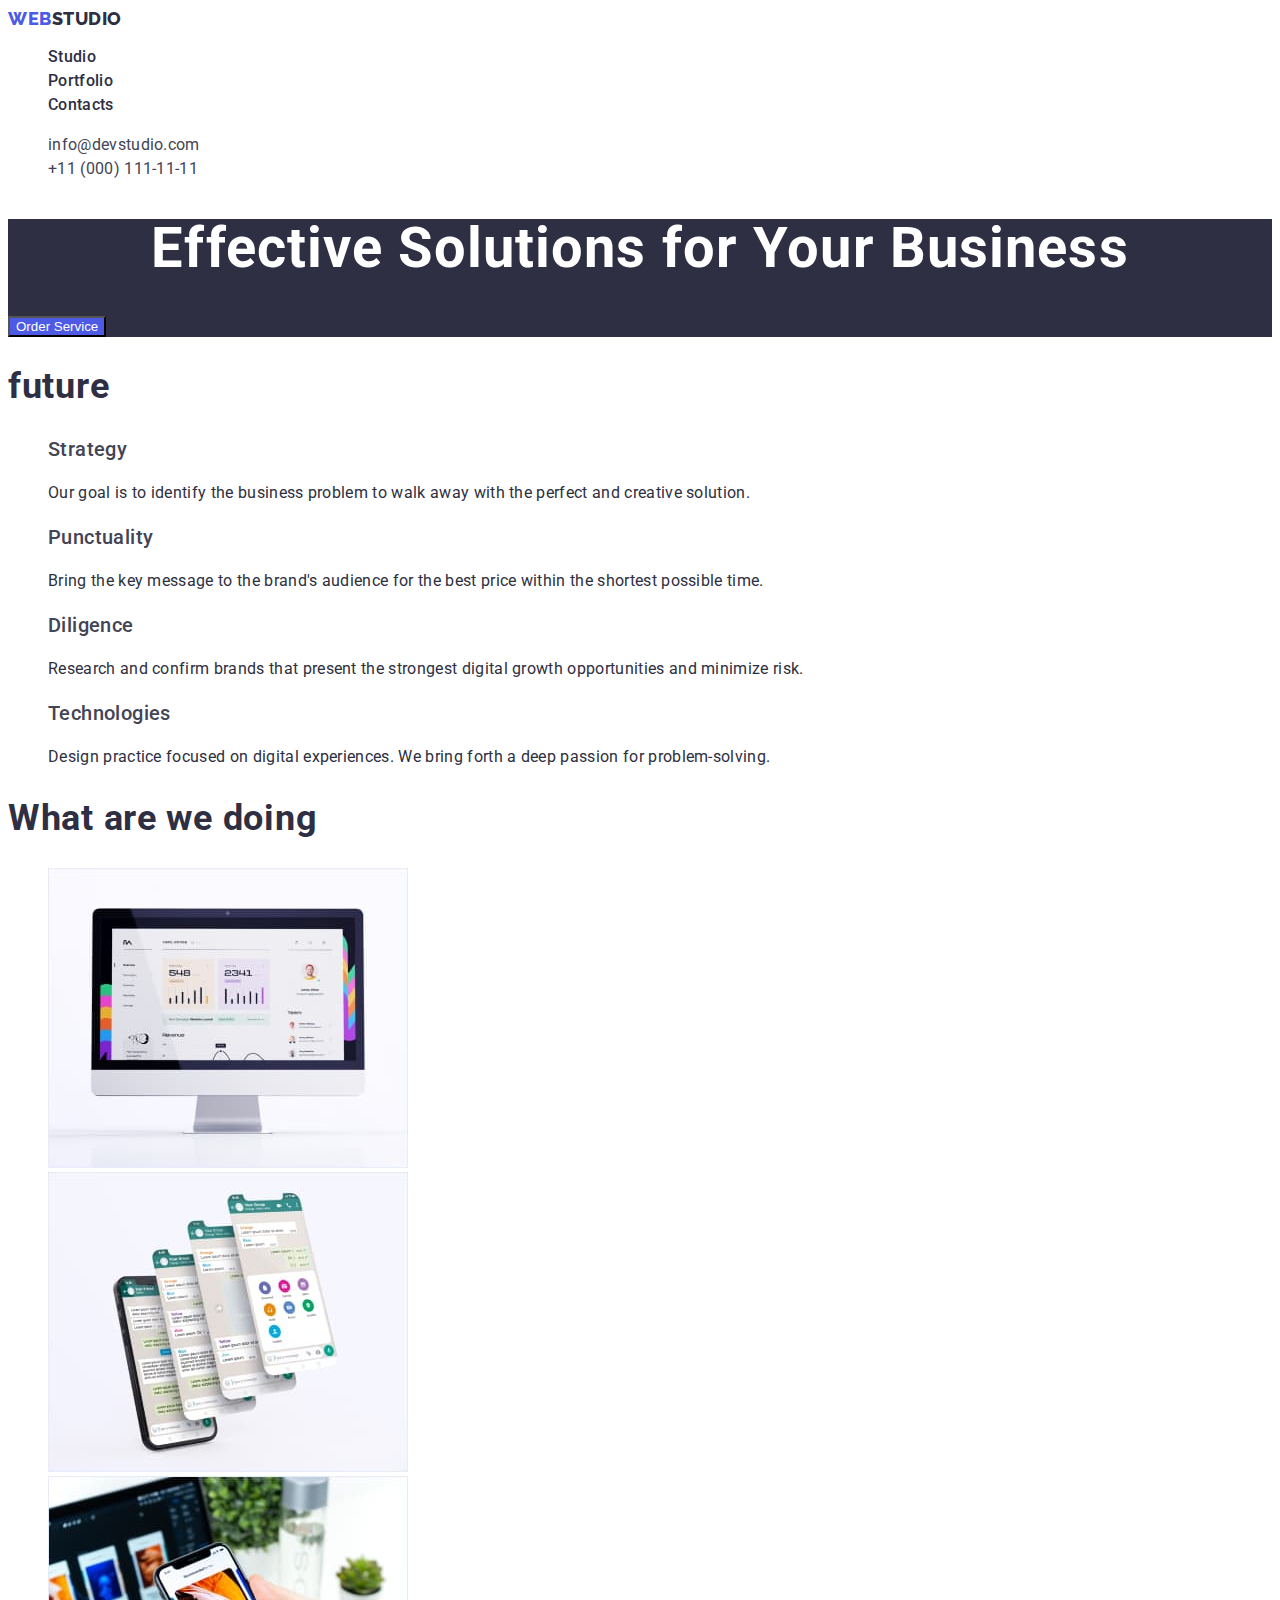
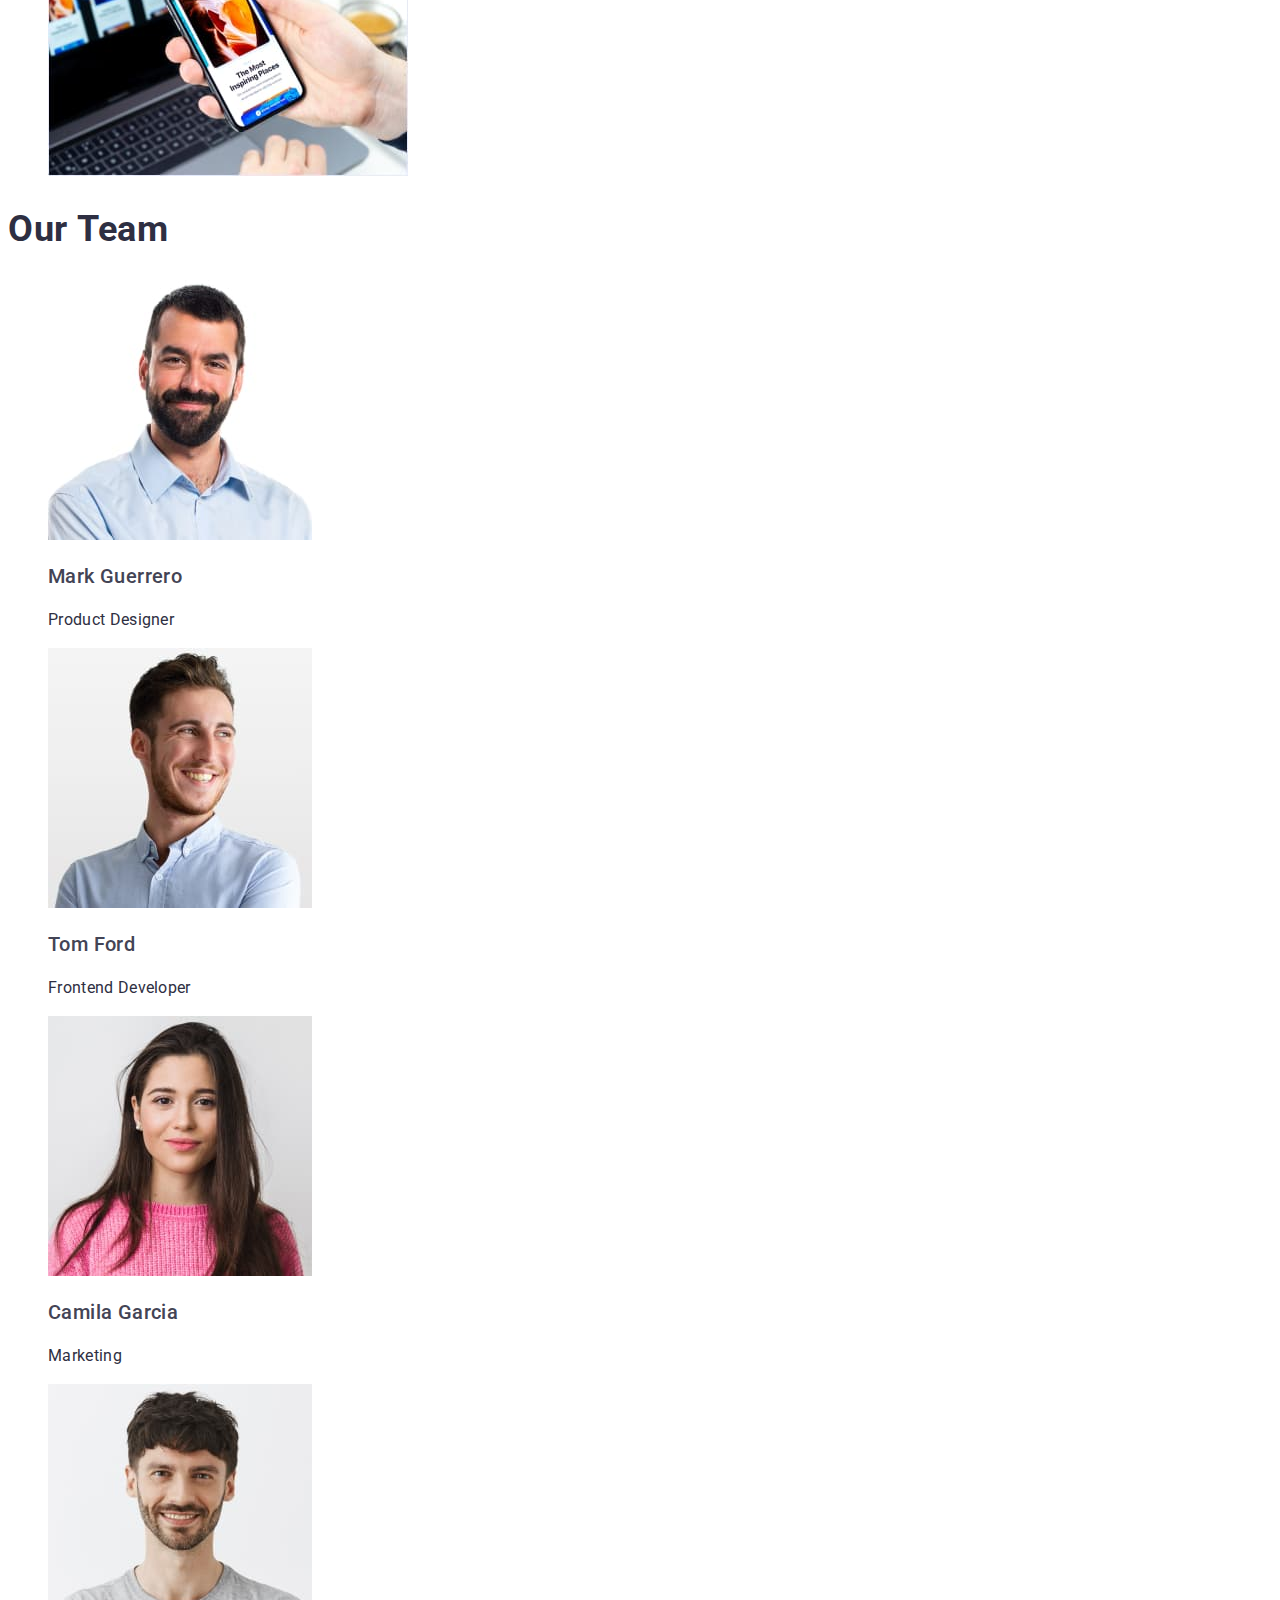
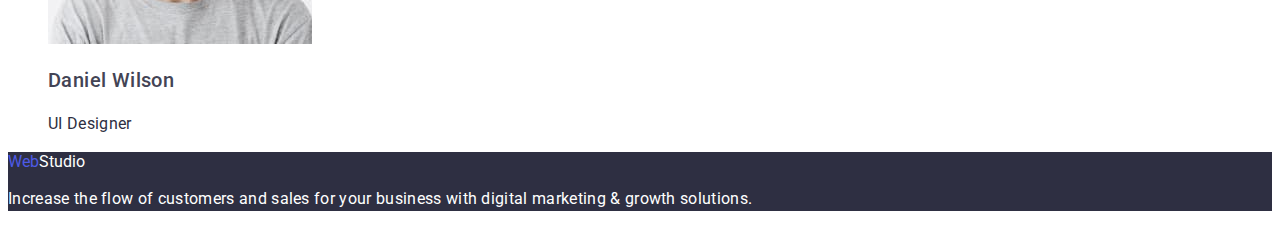
<file: index.html>
<!DOCTYPE html>
<html lang="en">
  <head>
    <meta charset="UTF-8" />
    <meta http-equiv="X-UA-Compatible" content="IE=edge" />
    <meta name="viewport" content="width=device-width, initial-scale=1.0" />
    <title>Document</title>
    <link rel="preconnect" href="https://fonts.googleapis.com">
    <link rel="preconnect" href="https://fonts.gstatic.com" crossorigin>
    <link href="https://fonts.googleapis.com/css2?family=Raleway:wght@800&family=Roboto:wght@400;500;700;900&display=swap" rel="stylesheet">
    <link rel="stylesheet" href="./css/ctyles.css">
  </head>
  <body>
    <header>
        <nav>
            <a href="./index.html" class="logo link"><span>Web</span>Studio</a>

            <ul class="navigation link">
                <li><a href="./index.html" class="nav link">Studio</a> </li>               
                <li><a href="./portfolio.html" class="nav link">Portfolio</a></li>
                <li><a href="" class="nav link">Contacts</a></li>
            </ul>
        </nav>
        <address>
            <ul class="adressat link">
                <li><a href="" class="adressat link">info@devstudio.com</a></li>
                <li><a href="" class="adressat link">+11 (000) 111-11-11</a></li>
            </ul>
        </address>
    </header>

    <main>
  <section class="hero">
    <h1 class="hero-title">Effective Solutions for Your Business</h1>
    <button type="button" class="title-button">Order Service</button>
  </section>   

  <section>
    <h2 class="section-title">future</h2>

    <ul class="list">
      <li>
        <h3 class="section-subtitle">Strategy</h3>
        <p class="section-text">
          Our goal is to identify the business problem to walk away with the
          perfect and creative solution.
        </p>
      </li>

      <li>
        <h3 class="section-subtitle">Punctuality</h3>
        <p class="section-text">
          Bring the key message to the brand's audience for the best price within the shortest possible time. 
        </p>
      </li>

      <li>
        <h3 class="section-subtitle">Diligence</h3>
        <p class="section-text">
          Research and confirm brands that present the strongest digital growth opportunities and minimize risk. 
        </p>
      </li>
      
      <li>
        <h3 class="section-subtitle">Technologies</h3>
        <p class="section-text">
          Design practice focused on digital experiences. We bring forth a deep passion for problem-solving. 
        </p>
      </li>      
    </ul>
  </section>

  <section>
    <h2 class="section-title">What are we doing</h2>

    <ul class="list">
        <li>
            <img src="./images/komp.jpg" alt="computers" width="360">
        </li>

        <li>
            <img src="./images/whanphone.jpg" alt="phones" width="360">
        </li>

        <li>
            <img src="./images/toophones.jpg" alt="setting" width="360">
        </li>
    </ul>
  </section>

  <section>
    <h2 class="section-title">Our Team</h2>

    <ul class="list">
        <li>
            <img src="./images/men.jpg" alt="personal" width="264">
            <h3 class="section-subtitle">Mark Guerrero</h3>
            <p class="section-text">Product Designer</p>
        </li>

        <li>
            <img src="./images/mens.jpg" alt="personal" width="264">
            <h3 class="section-subtitle">Tom Ford</h3>
            <p class="section-text">Frontend Developer</p>
        </li>

        <li>
            <img src="./images/woomen.jpg" alt="personal" width="264">
            <h3 class="section-subtitle">Camila Garcia</h3>
            <p class="section-text">Marketing</p>
        </li>

        <li>
            <img src="./images/menss.jpg" alt="personal" width="264">
            <h3 class="section-subtitle">Daniel Wilson</h3>
            <p class="section-text">UI Designer</p>
        </li>
    </ul>
  </section>
  </main>

    <footer class="footer">
      <a href="./index.html" class="logo-footer link"><span>Web</span>Studio</a>
      <p class="footer-text">
        Increase the flow of customers and sales for your business with digital
        marketing & growth solutions.
      </p>
    </footer>
  </body>
</html>
</file>
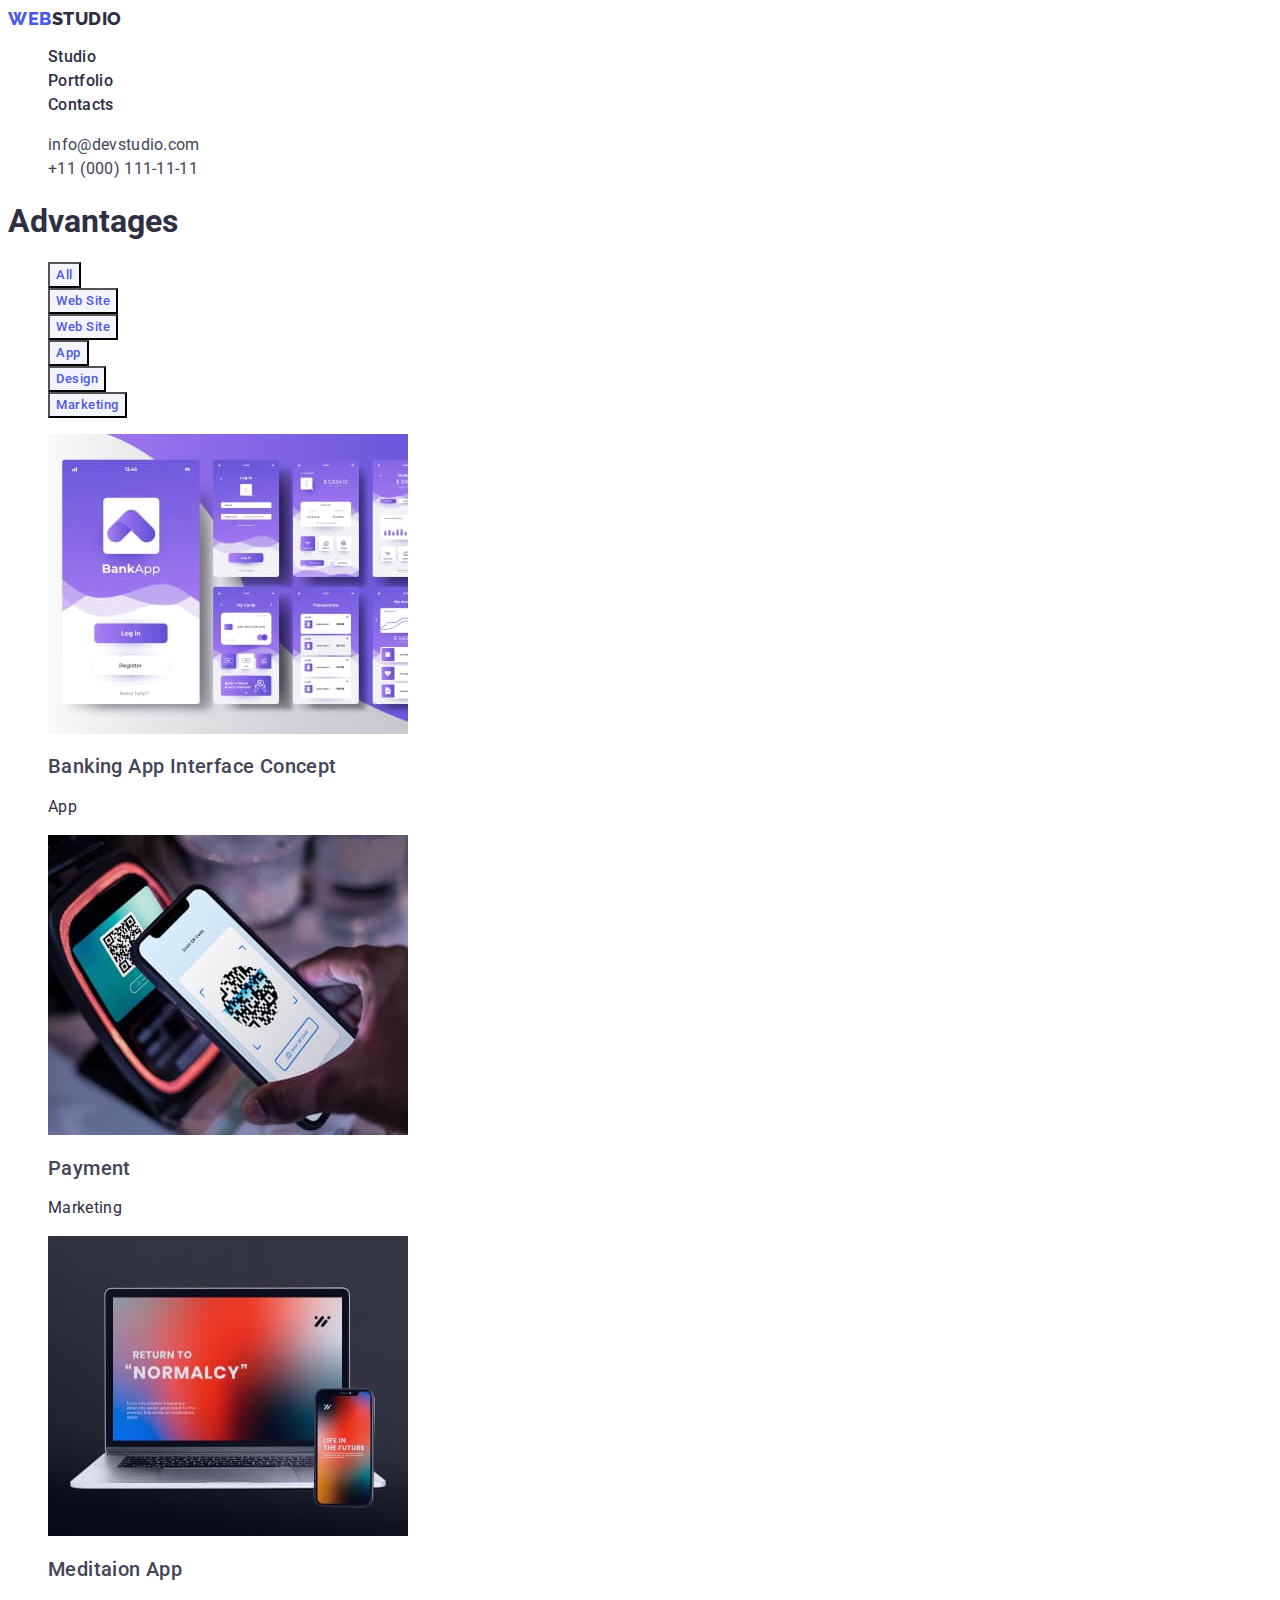
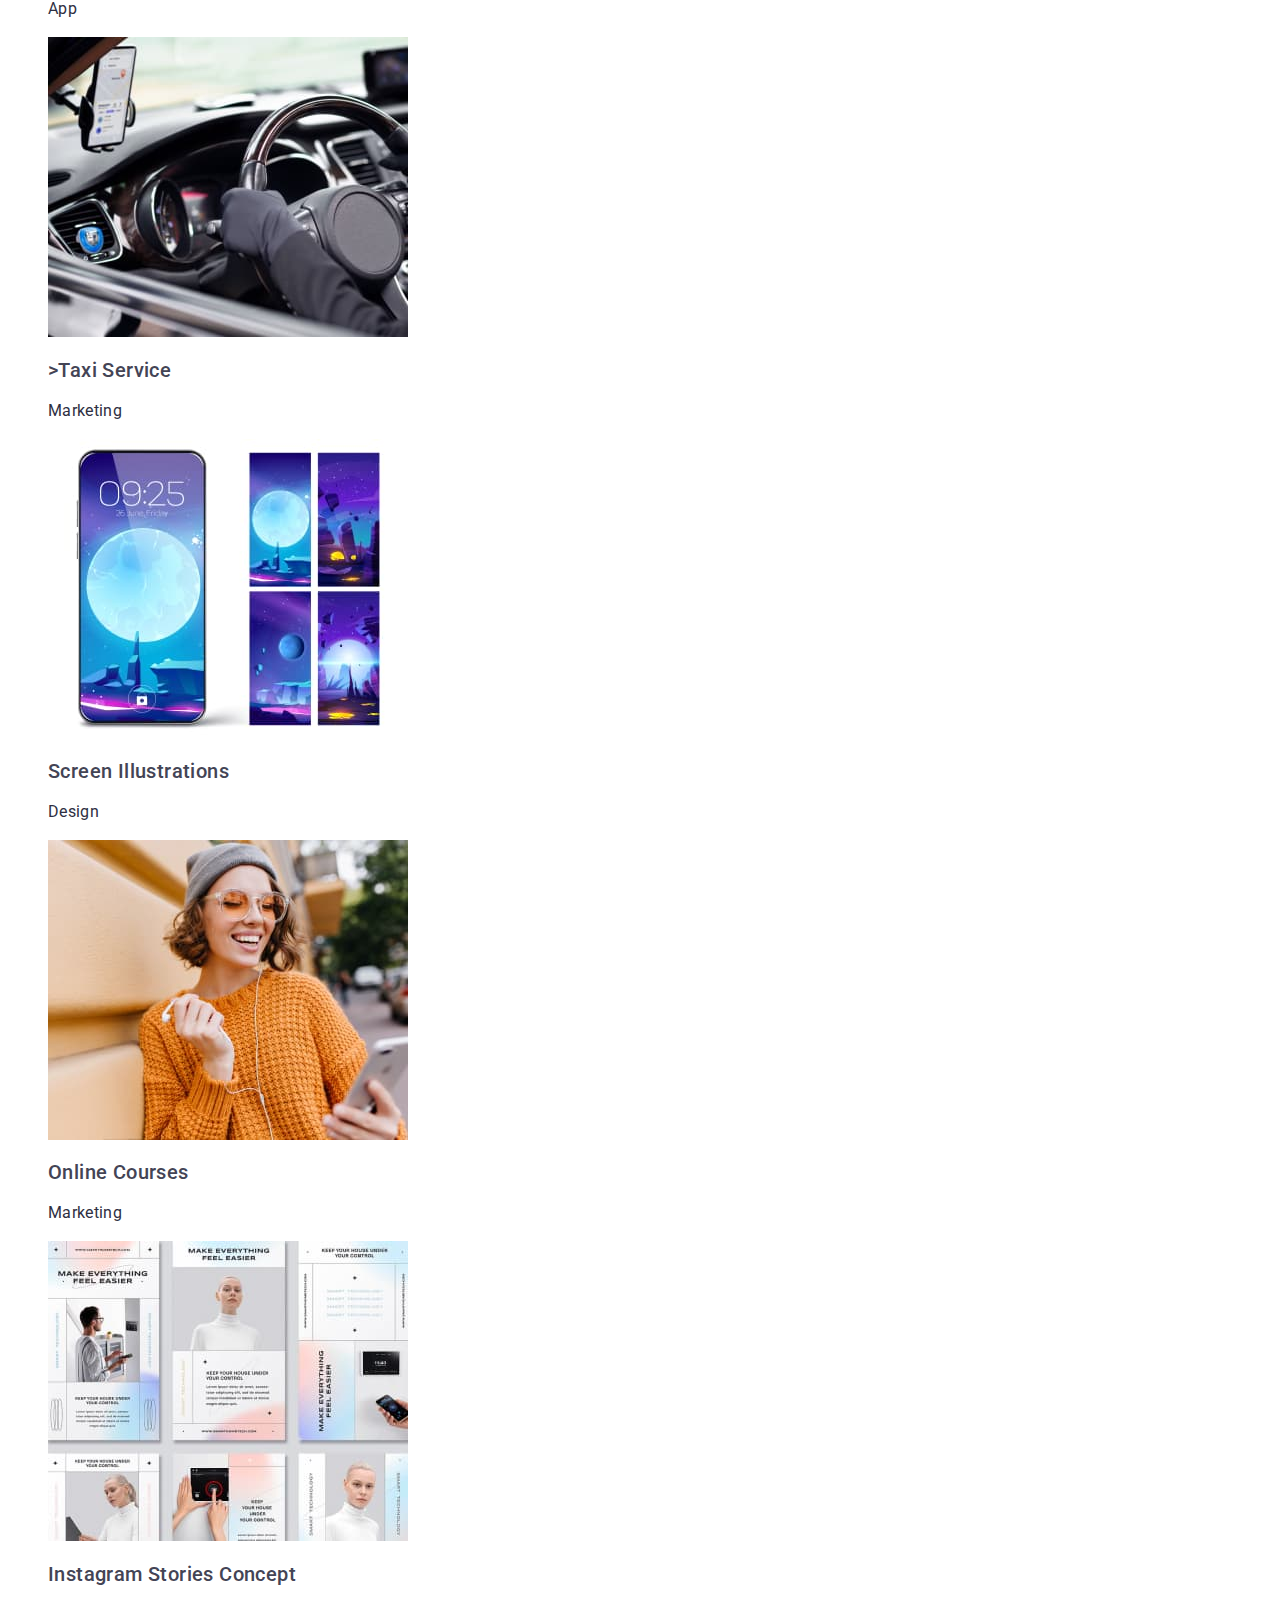
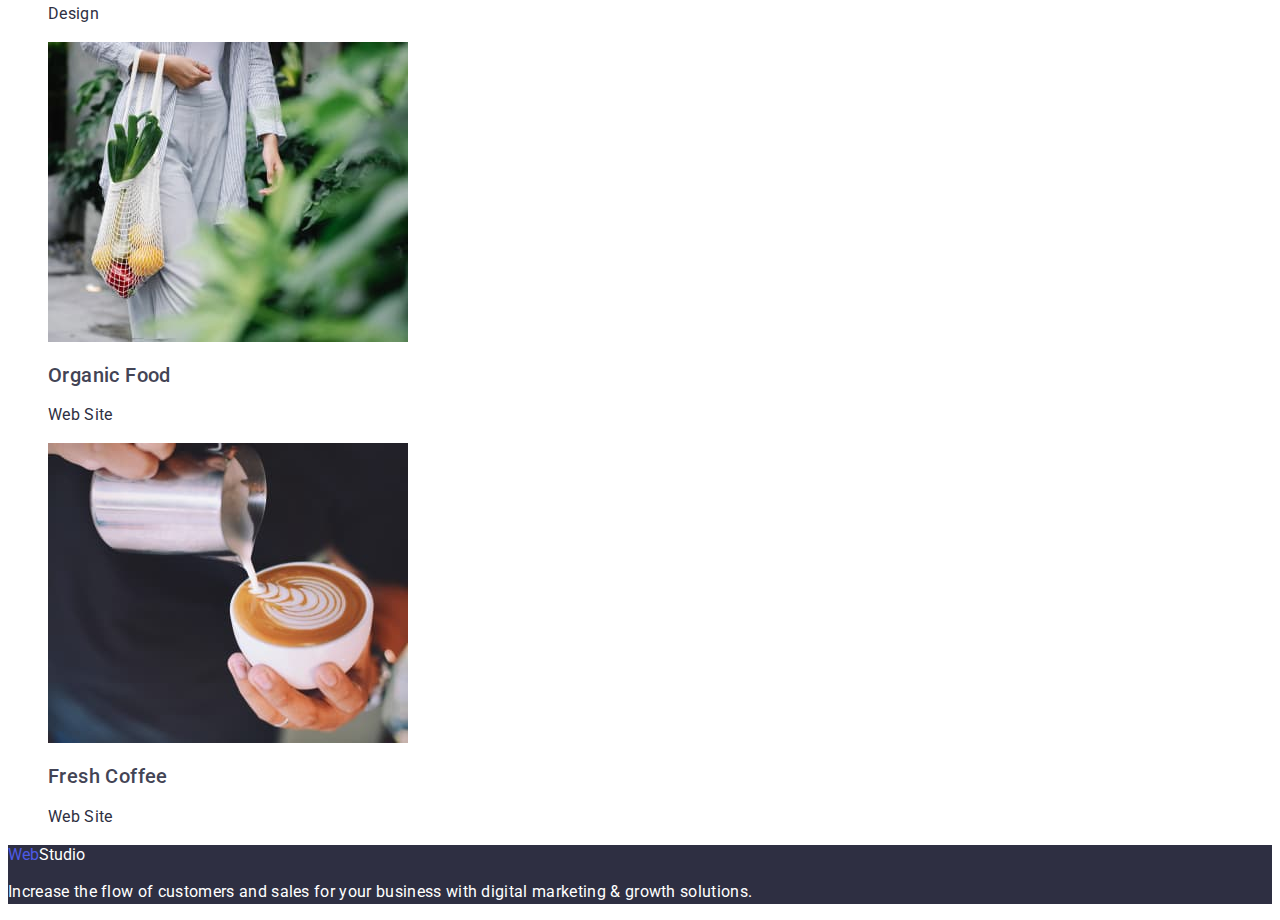
<file: portfolio.html>
<!DOCTYPE html>
<html lang="en">
<head>
    <meta charset="UTF-8">
    <meta http-equiv="X-UA-Compatible" content="IE=edge">
    <meta name="viewport" content="width=device-width, initial-scale=1.0">
    <title>Document</title>
    <link rel="preconnect" href="https://fonts.googleapis.com">
    <link rel="preconnect" href="https://fonts.gstatic.com" crossorigin>
    <link href="https://fonts.googleapis.com/css2?family=Raleway:wght@800&family=Roboto:wght@400;500;700;900&display=swap" rel="stylesheet">
    <link rel="stylesheet" href="./css/ctyles.css">
</head>
<body>
    <header>
        <nav>
            <a href="./index.html" class="logo link"><span>Web</span>Studio</a>

            <ul class="navigation link">
                <li><a href="./index.html" class="nav link">Studio</a> </li>               
                <li><a href="./portfolio.html" class="nav link">Portfolio</a></li>
                <li><a href="" class="nav link">Contacts</a></li>
            </ul>
        </nav>
        <address>
            <ul class="adressat link">
                <li><a href="" class="adressat link">info@devstudio.com</a></li>
                <li><a href="" class="adressat link">+11 (000) 111-11-11</a></li>
            </ul>
        </address>
    </header>

    <main>
        <section>
            <h1>Advantages</h1>
            <ul class="list">
                <li><button type="button" class="button">All</button></li>
                <li><button type="button" class="button">Web Site</button></li>
                <li><button type="button" class="button">Web Site</button></li>
                <li><button type="button" class="button">App</button></li>
                <li><button type="button" class="button">Design</button></li>
                <li><button type="button" class="button">Marketing</button></li>
            </ul>

            <ul class="portfplio-title link">
                <li>
                    <img src="./images/portfolio-whan.jpg" alt="banking concept" width: 360px;>
                    <h2 class="section-subtitle">Banking App Interface Concept</h2>
                    <p class="section-text">App</p>
                </li>                

                <li>
                    <a href=""></a>
                    <img src="./images/portfolio-th.jpg" alt="Pay by phone">
                    <h2 class="section-subtitle"> Payment</h2>
                    <p class="section-text">Marketing</p>
                </li>

                <li>
                    <img src="./images/portfolio-thry.jpg" alt="computer" width: 360px;>
                    <h2 class="section-subtitle">Meditaion App</h2>
                    <p class="section-text">App</p>
                </li>

                <li>
                    <img src="./images/portfolio-four.jpg" alt="taxi salon" width: 360px;>
                    <h2 class="section-subtitle">>Taxi Service</h2>
                    <p class="section-text">Marketing</p>
                </li>

                <li>
                    <img src="./images/portfolio-five.jpg" alt="phone screen" width: 360px;>
                    <h2 class="section-subtitle">Screen Illustrations</h2>
                    <p class="section-text">Design</p>
                </li>

                <li>
                    <img src="./images/portfolio-six.jpg" alt="cute girl" width: 360px;>
                    <h2 class="section-subtitle">Online Courses</h2>
                    <p class="section-text">Marketing</p>
                </li>

                <li>
                    <img src="./images/portfolio-seven.jpg" alt="collage" width: 360px;>
                    <h2 class="section-subtitle">Instagram Stories Concept</h2>
                    <p class="section-text">Design</p>
                </li>

                <li>
                    <img src="./images/portfolio-eyght.jpg" alt="package with products" width: 360px;>
                    <h2 class="section-subtitle">Organic Food</h2>
                    <p class="section-text">Web Site</p>
                </li>

                <li>
                    <img src="./images/portfolio-nine.jpg" alt="coffee" width: 360px;>
                    <h2 class="section-subtitle">Fresh Coffee</h2>
                    <p class="section-text">Web Site</p>
                </li>
            </ul>
        </section>        
    </main>

     <footer class="footer">
      <a href="./index.html" class="logo-footer link"><span>Web</span>Studio</a>
      <p class="footer-text">
        Increase the flow of customers and sales for your business with digital
        marketing & growth solutions.
      </p>
    </footer>
    
</body>
</html>
</file>
<file: css/ctyles.css>
:root {
    --primary-text-color:#2E2F42;
    --title-text-color:#434455;
    --accent-color:#4D5AE5;
    --white-color:#ffffff;
    --button-background:#F4F4FD;
}

/* основной цвет текста #2E2F42 */
/* вторичный цвет текста #434455 */
body {
    color:var(--primary-text-color);
    background-color:var(--white-color);
    font-family: Roboto, sans-serif;
    font-size: 16px;
}

.link, .list {
    list-style: none;
    text-decoration: none;
}

.button {
    font-family: inherit;
}

.button {
    color: var(--accent-color);
    background: var(--button-background);
    font-weight: 500;
    line-height: 1.5;
    letter-spacing: 0.04em;
}

.button:hover, 
.button:focus {
    color: var(--white-color);
    background: var(--accent-color);
    cursor: pointer;
}

.title-button {
    color: var(--white-color);
    background-color: var(--accent-color);
}

.title-button:hover,
.title-button:focus {
    cursor: pointer;
}

.logo {
    color: var(--primary-text-color);
    font-family: Raleway;
    letter-spacing: 0.03em;
    font-weight: 800;
    font-size: 18px;
    line-height: 1.17;
    text-transform: uppercase;
}

span {
    color: var(--accent-color);
}

.nav.link {
    color: var(--primary-text-color);
    font-weight: 500;
    line-height: 1.5;
    letter-spacing: 0.02em;
}

.nav.link:hover, 
.nav.link:focus {
    color: var(--accent-color);
}

.adressat.link {
    color: var(--title-text-color);
    line-height: 1.5;
    letter-spacing: 0.02em;
    font-style: normal;
}

.adressat.link:hover, 
.adressat.link:focus {
    color: var(--accent-color);
}

.hero {
    background-color: var(--primary-text-color);
}

.hero-title {
    color: var(--white-color);
    font-size: 56px;
    line-height: 1.07;
    text-align: center;
    letter-spacing: 0.02em;
}


.portfplio-title link {
    color:var(--title-text-color);
    font-weight: 500;
    font-size: 20px;
    line-height: 24px;
    line-height: 1.2;
    letter-spacing: 0.02em;
}

.section-text {
    line-height: 1.5;
    letter-spacing: 0.02em;
}

.footer-text {
    color: var(--white-color);
    line-height: 1.5;
    letter-spacing: 0.02em;    
}

.section-subtitle {
    color:var(--title-text-color);
    font-weight: 500;
    font-size: 20px;
    line-height: 1.2;
    letter-spacing: 0.02em;   
}

.section-title {
    color: var(--primary-text-color);
    font-size: 36px;
    line-height: 1.11;
    letter-spacing: 0.02em;
}

.footer {
    background-color: var(--primary-text-color);
}

.logo-footer, link {
    color: var(--white-color) 
}
</file>
